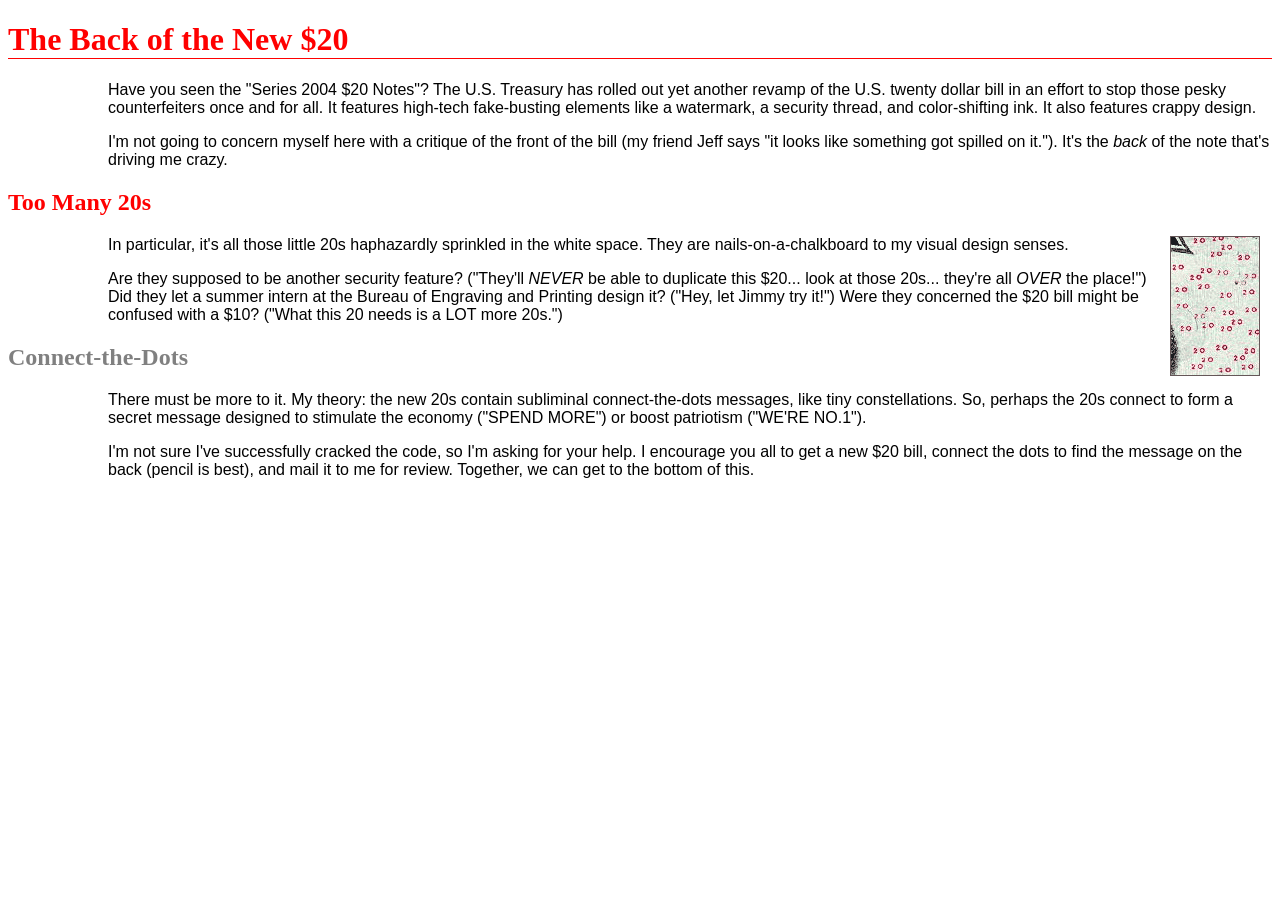
<file: twenties.html>
<!DOCTYPE html>
<html>

<head>
    <meta charset="utf-8">
    <title>The Back of the Twenty Dollar Bill</title>

    <style>
        h1 {
            color: red;
            border-bottom: 1px solid red;
        }

        p {
            font size: small;
            font-family: sans-serif;
            margin-left: 100px;
        }

        h2 {
            color: red
        }

        p {
            font size: small;
            font-family: sans-serif;
            margin-left: 100px;
        }

        img {
			float: right;
			margin: 0 12px;
		}
    </style>

</head>

<body>
    <h1>The Back of the New $20</h1>

    <p>Have you seen the "Series 2004 $20 Notes"? The U.S. Treasury has rolled out yet another revamp of the U.S. twenty
        dollar bill in an effort to stop those pesky counterfeiters once and for all. It features high-tech fake-busting
        elements like a watermark, a security thread, and color-shifting ink. It also features crappy design.</p>

    <p>I'm not going to concern myself here with a critique of the front of the bill (my friend Jeff says "it looks like
        something got spilled on it."). It's the <em>back</em> of the note that's driving me crazy.</p>

    <h2>Too Many 20s</h2>

    <p><img src="twenties.gif" width="90" height="140"
            alt="20s closeup. If you are not seeing this image, check to make sure the file twenty_20s is in the same directory as this document" />
    <p>
    <p>In particular, it's all those little 20s haphazardly sprinkled in the white space. They are nails-on-a-chalkboard
        to my visual design senses.</p>

    <p>Are they supposed to be another security feature? ("They'll <em>NEVER</em> be able to duplicate this $20... look
        at those 20s... they're all <em>OVER</em> the place!") Did they let a summer intern at the Bureau of Engraving
        and Printing design it? ("Hey, let Jimmy try it!") Were they concerned the $20 bill might be confused with a
        $10? ("What this 20 needs is a LOT more 20s.")</p>

     <h2 style="color: gray">Connect-the-Dots</h2>
    <p>There must be more to it. My theory: the new 20s contain subliminal connect-the-dots messages, like tiny
        constellations. So, perhaps the 20s connect to form a secret message designed to stimulate the economy ("SPEND
        MORE") or boost patriotism ("WE'RE NO.1").</p>

    <p>I'm not sure I've successfully cracked the code, so I'm asking for your help. I encourage you all to get a new
        $20 bill, connect the dots to find the message on the back (pencil is best), and mail it to me for review.
        Together, we can get to the bottom of this.</p>


</body>

</html>
</file>
